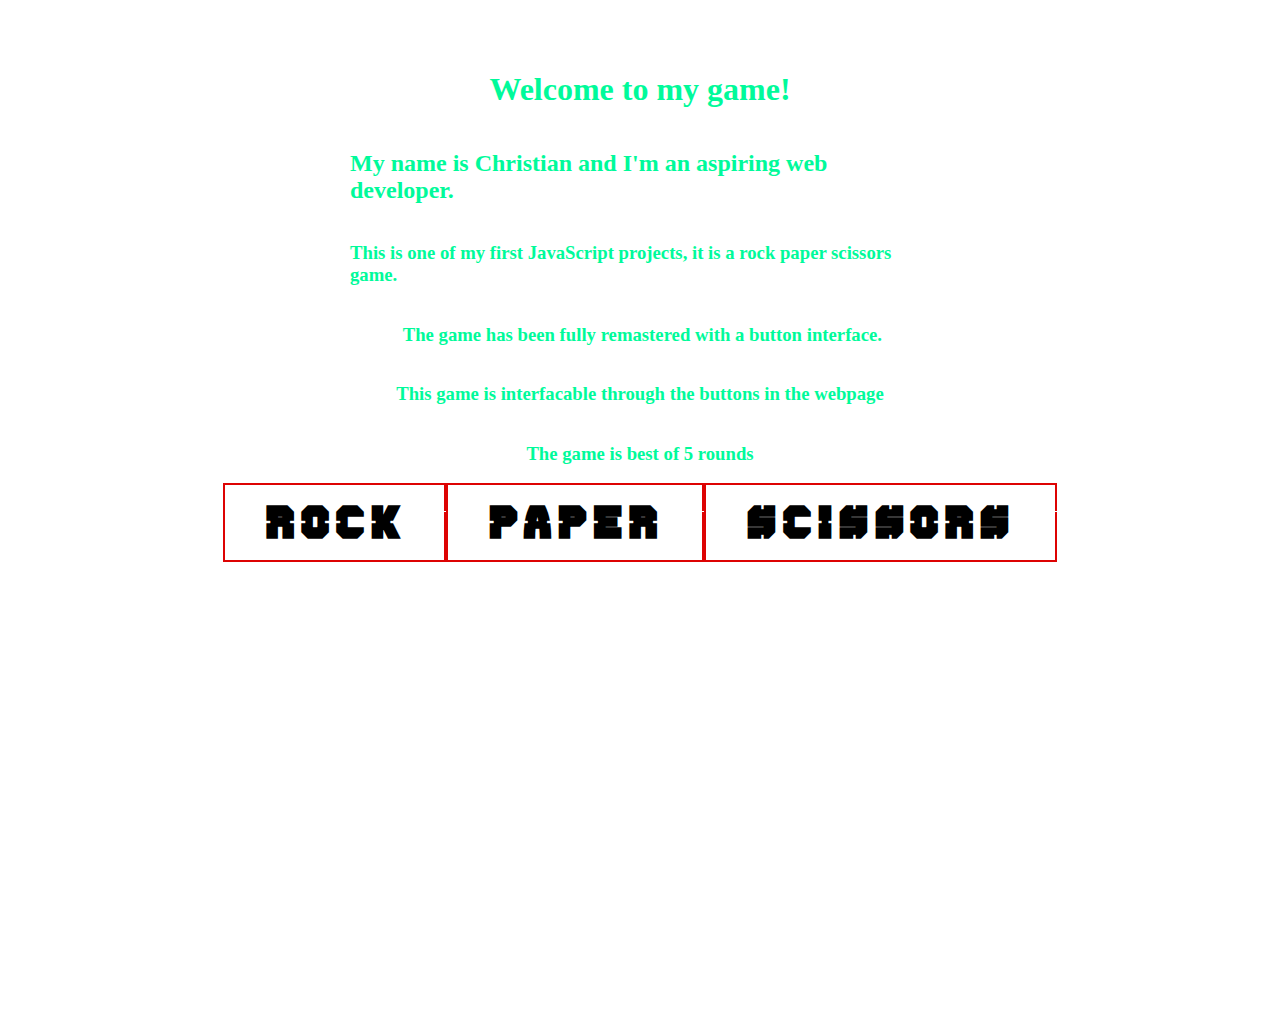
<file: index.html>
<!DOCTYPE html>
<html lang="en">
<head>
    <meta charset="UTF-8">
    <meta name="viewport" content="width=device-width, initial-scale=1.0">
    <title>Rock Paper Scissors Console game</title>
    <link rel="stylesheet" href="styles.css">
</head>
<body>
    <div id="header">
        <h1>Welcome to my game!</h1>
        <h2>My name is Christian and I'm an aspiring web developer.</h2>
        <h3>This is one of my first JavaScript projects, it is a rock paper scissors game.</h3>
        <h3>&nbsp;The game has been fully remastered with a button interface.</h3>
        <h3>This game is interfacable through the buttons in the webpage</strong></h3>
        <h3>The game is best of 5 rounds</h3>
    </div>
    <div id="button-container">
        <a class="btn-slice" id="rock" href="#">
            <div class="top"><span>Rock</span></div>
            <div class="bottom"><span>Rock</span></div>
        </a>
        <a class="btn-slice" id="paper" href="#">
            <div class="top"><span>Paper</span></div>
            <div class="bottom"><span>Paper</span></div>
        </a>
        <a class="btn-slice" id="scissors" href="#">
            <div class="top"><span>Scissors</span></div>
            <div class="bottom"><span>Scissors</span></div>
        </a>


        <!-- <button class="rock">Rock</button>
        <button class="paper">Paper</button>
        <button class="scissors">Scissors</button> -->
    </div>
    <div id="game-results">
        <h1 class="compChoice"></h1>
        <h1 class="wins"></h1>
        <h1 class="losses"></h1>
        <h1 class="ties"></h1>
        <h1 class="gameFinal"></h1>
    </div>
    <div id="reset-button"></div>

    <div id="background">
    </div>
    <script src="script.js"></script>
</body>
</html>
</file>
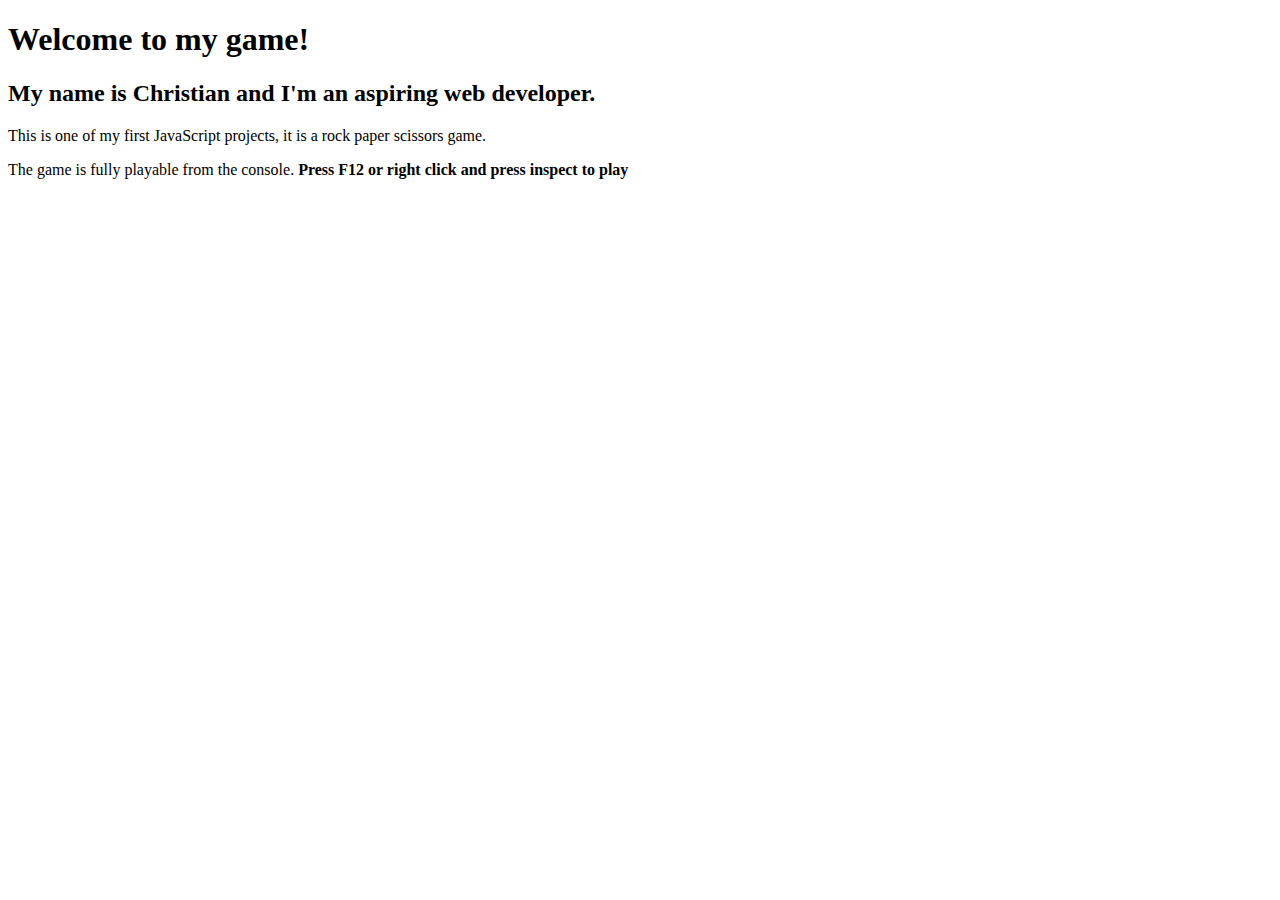
<file: rock-paper-scissors.html>
<!DOCTYPE html>
<html lang="en">
<head>
    <meta charset="UTF-8">
    <meta name="viewport" content="width=device-width, initial-scale=1.0">
    <title>Rock Paper Scissors Console game</title>
</head>
<body>
    <div class="header">
        <h1>Welcome to my game!</h1>
        <h2>My name is Christian and I'm an aspiring web developer.</h2>
        <p>This is one of my first JavaScript projects, it is a rock paper scissors game.</p>
        <p>The game is fully playable from the console. <strong>Press F12 or right click and press inspect to play</strong></p>
    </div>

    <script src="script.js"></script>
</body>
</html>
</file>
<file: styles.css>
* {
    box-sizing: border-box;
}

@font-face {
    font-family: enemy;
    src: url(Enemy.ttf);
}

body {
    background-image: url(https://i.pinimg.com/originals/ec/57/47/ec574779ce481605e59dea8e941eace9.gif);
    background-size: cover;
    position: relative;
    margin: 0;
}

#header {
    display: flex;
    justify-content: center;
    align-items: center;
    margin: 50px;
    margin-top: -250px;
    padding: 300px;
    padding-top: -200px;
    padding-bottom: -50px;
    margin-bottom: -300px;
    flex-wrap: wrap;
    color: mediumspringgreen;
}
#header :nth-child(1) {
    flex-basis: 100%;
    display: flex;
    justify-content: center;
}
#button-container {
    display: flex;
    justify-content: center;
}
#game-results {
    display: flex;
    align-items: center;
    flex-direction: column;
    flex-basis: 100%;
    padding-bottom: -15px;
    margin-bottom: -30px;
}
#game-results h1 {
    margin-bottom: -20px;
    color: red;
}

#header h3 {
    flex-basis: 100%;
    display: flex;
    justify-content: center;
    align-content: center;
}
.button {
    display: flex;
    justify-content: center;
    margin-top: 35px;
}
#rock, #paper, #scissors {
    /* border-radius: 10%;
    margin: 50px;
    margin-bottom: -20px;
    width: 150px;
    height: 150px; */
    font-family: enemy;
    /* font-size: 30px; */
}



/*--Button Styles--*/
.btn-slice {
    padding: 1.2rem 2.5rem;
    border: 2px solid #dd0303;
    border-radius: 0rem;
    color: #000000;
    font-size: 3rem;
    font-weight: 900;
    letter-spacing: 0.3rem;
    position: relative;
    
    -webkit-transition: all 1000ms cubic-bezier(0.890, 0, 0.140, 1); /* older webkit */
    -webkit-transition: all 1000ms cubic-bezier(0.890, -0.170, 0.140, 1.225); 
    -moz-transition: all 1000ms cubic-bezier(0.890, -0.170, 0.140, 1.225); 
    -o-transition: all 1000ms cubic-bezier(0.890, -0.170, 0.140, 1.225); 
    transition: all 1000ms cubic-bezier(0.890, -0.170, 0.140, 1.225); /* custom */
  
    -webkit-transition-timing-function: cubic-bezier(0.890, 0, 0.140, 1); /* older webkit */
    -webkit-transition-timing-function: cubic-bezier(0.890, -0.170, 0.140, 1.225); 
    -moz-transition-timing-function: cubic-bezier(0.890, -0.170, 0.140, 1.225); 
    -o-transition-timing-function: cubic-bezier(0.890, -0.170, 0.140, 1.225); 
    transition-timing-function: cubic-bezier(0.890, -0.170, 0.140, 1.225); /* custom */
  }
  
  .btn-slice .top  {
    position: relative;
    height: 6px;
    overflow: hidden;
    top: 0;
    -webkit-transition: all 300ms cubic-bezier(1.000, 0, 0.025, 1); /* older webkit */
    -webkit-transition: all 300ms cubic-bezier(1.000, -0.055, 0.025, 1.040); 
    -moz-transition: all 300ms cubic-bezier(1.000, -0.055, 0.025, 1.040); 
    -o-transition: all 300ms cubic-bezier(1.000, -0.055, 0.025, 1.040); 
    transition: all 300ms cubic-bezier(1.000, -0.055, 0.025, 1.040); /* custom */
  
    -webkit-transition-timing-function: cubic-bezier(1.000, 0, 0.025, 1); /* older webkit */
    -webkit-transition-timing-function: cubic-bezier(1.000, -0.055, 0.025, 1.040); 
    -moz-transition-timing-function: cubic-bezier(1.000, -0.055, 0.025, 1.040); 
    -o-transition-timing-function: cubic-bezier(1.000, -0.055, 0.025, 1.040); 
    transition-timing-function: cubic-bezier(1.000, -0.055, 0.025, 1.040); /* custom */
    
    -webkit-transition-delay:0.35s;     
    -moz-transition-delay::0.35s; 
    -ms-transition-delay::0.35s;     
    -o-transition-delay::0.35s;     
    transition-delay::0.35s;
  }
  
  .btn-slice .bottom  {
    position: relative;
    height: 30px;
    overflow: hidden;
    bottom: 0;
    -webkit-transition: all 300ms cubic-bezier(1.000, 0, 0.025, 1); /* older webkit */
    -webkit-transition: all 300ms cubic-bezier(1.000, -0.055, 0.025, 1.040); 
    -moz-transition: all 300ms cubic-bezier(1.000, -0.055, 0.025, 1.040); 
    -o-transition: all 300ms cubic-bezier(1.000, -0.055, 0.025, 1.040); 
    transition: all 300ms cubic-bezier(1.000, -0.055, 0.025, 1.040); /* custom */
  
    -webkit-transition-timing-function: cubic-bezier(1.000, 0, 0.025, 1); /* older webkit */
    -webkit-transition-timing-function: cubic-bezier(1.000, -0.055, 0.025, 1.040); 
    -moz-transition-timing-function: cubic-bezier(1.000, -0.055, 0.025, 1.040); 
    -o-transition-timing-function: cubic-bezier(1.000, -0.055, 0.025, 1.040); 
    transition-timing-function: cubic-bezier(1.000, -0.055, 0.025, 1.040); /* custom */
    
    -webkit-transition-delay:0.35s;     
    -moz-transition-delay::0.35s; 
    -ms-transition-delay::0.35s;     
    -o-transition-delay::0.35s;     
    transition-delay::0.35s;
  }
  
  .btn-slice .bottom span {
    top: -6px;
    position: absolute;
    left: 0;
  }
  
  .btn-slice:hover .top {
    top: -5px;
    -webkit-transition-delay:0.35s;     
    -moz-transition-delay::0.35s; 
    -ms-transition-delay::0.35s;     
    -o-transition-delay::0.35s;     
    transition-delay::0.35s; 
  }
  
  .btn-slice:hover .bottom {
    bottom: -5px;
    -webkit-transition-delay:0.35s;     
    -moz-transition-delay::0.35s; 
    -ms-transition-delay::0.35s;     
    -o-transition-delay::0.35s;     
    transition-delay::0.35s; 
  }
  .btn-slice:hover, .btn-slice:focus, .btn-slice:active {
    margin-left: 10px;
  }
  .btn-slice:before{
    content: '';
    height: 1px;
    width: 60px;
    background-color: #ffffff;
    position: absolute;
    margin-top: 6px;
    right: -35px;
    
    -webkit-transition: all 1000ms cubic-bezier(0.890, 0, 0.140, 1); /* older webkit */
    -webkit-transition: all 1000ms cubic-bezier(0.890, -0.170, 0.140, 1.225); 
    -moz-transition: all 1000ms cubic-bezier(0.890, -0.170, 0.140, 1.225); 
    -o-transition: all 1000ms cubic-bezier(0.890, -0.170, 0.140, 1.225); 
    transition: all 1000ms cubic-bezier(0.890, -0.170, 0.140, 1.225); /* custom */
  
    -webkit-transition-timing-function: cubic-bezier(0.890, 0, 0.140, 1); /* older webkit */
    -webkit-transition-timing-function: cubic-bezier(0.890, -0.170, 0.140, 1.225); 
    -moz-transition-timing-function: cubic-bezier(0.890, -0.170, 0.140, 1.225); 
    -o-transition-timing-function: cubic-bezier(0.890, -0.170, 0.140, 1.225); 
    transition-timing-function: cubic-bezier(0.890, -0.170, 0.140, 1.225); /* custom */
  }
  .btn-slice:hover:before{
    width: 130%;
  }
</file>
